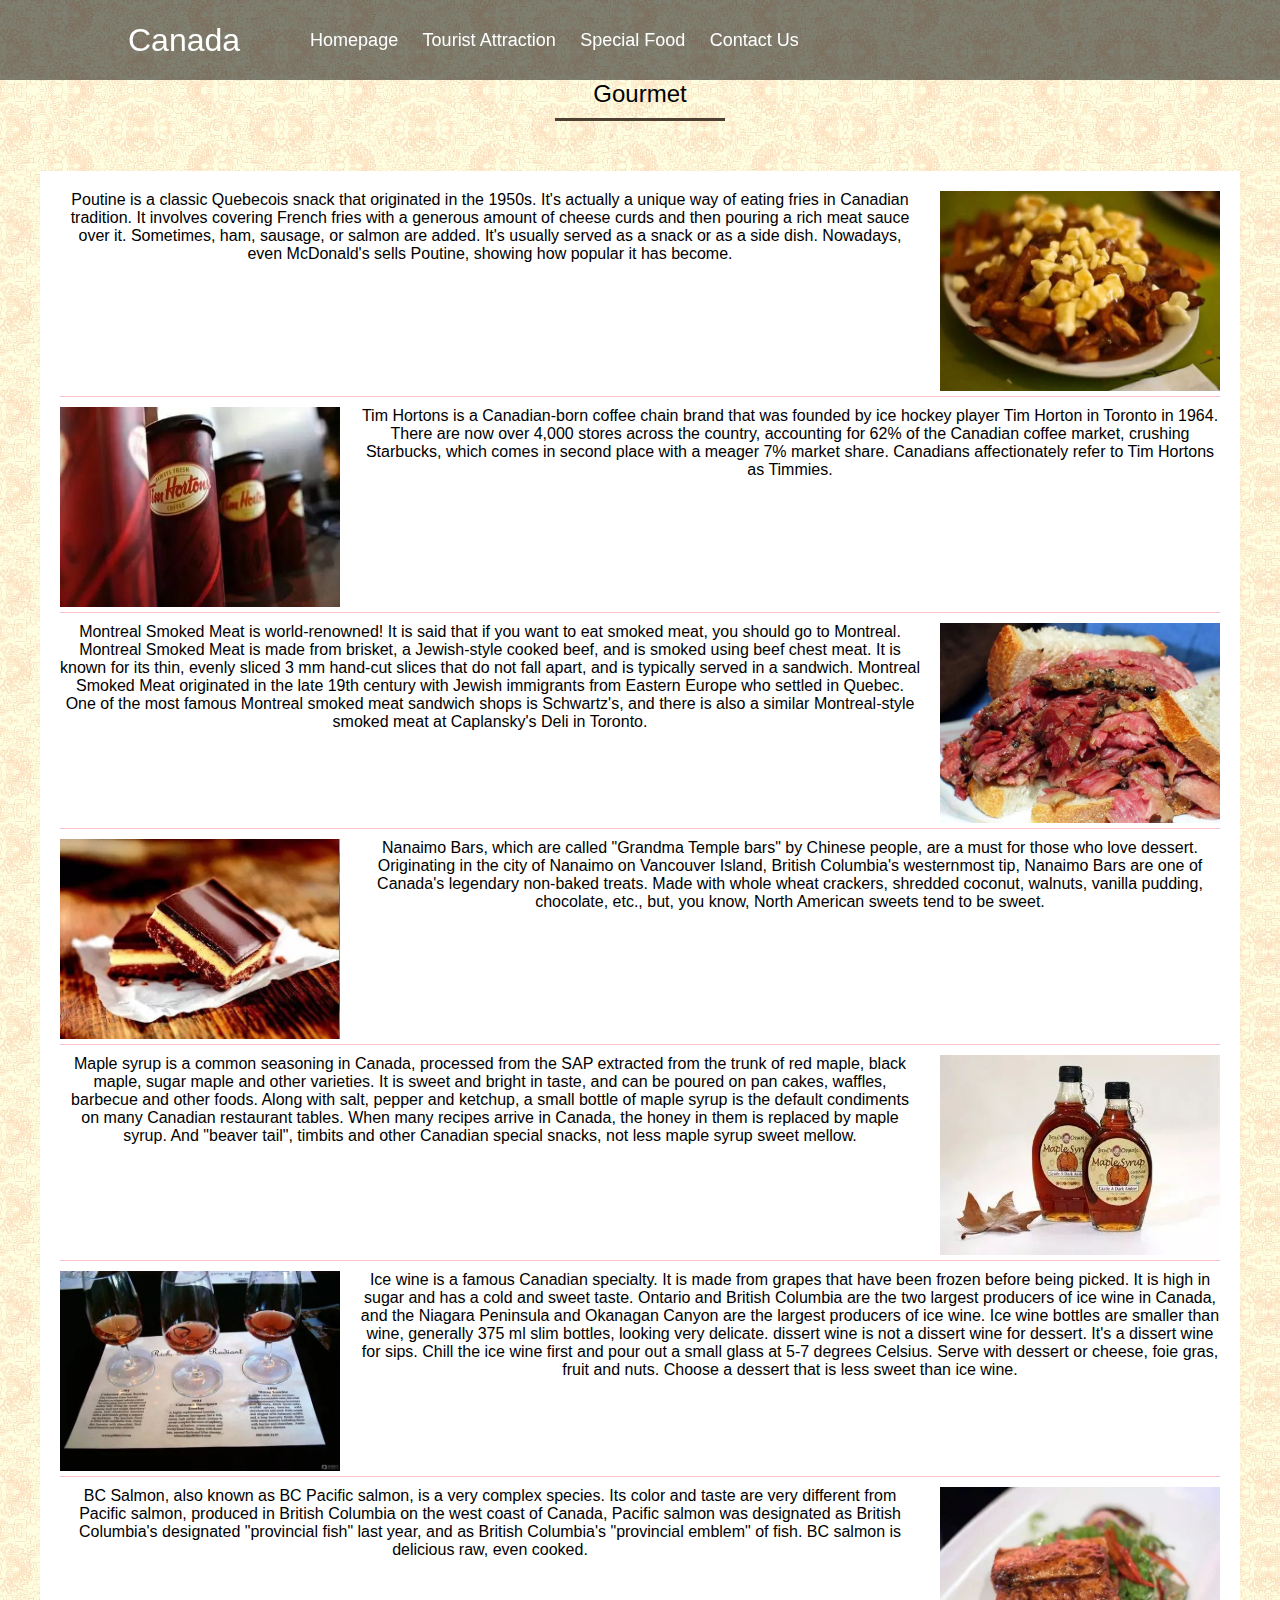
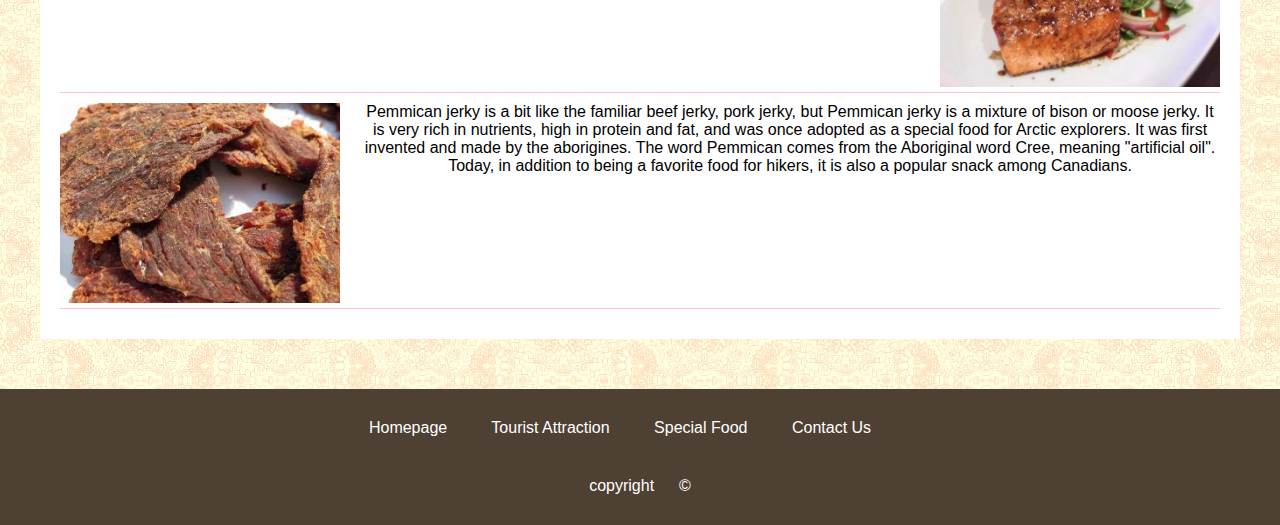
<file: P4_Luke Lu_0408359/food.html>
<!DOCTYPE html>
<html lang="en">

<head>
  <meta charset="UTF-8">
  <title>Canada</title>
  <link rel="stylesheet" href="css/index.css">
</head>
<body>
<main>
  <div class=" head_index" id="head">
    <div class="head_nav">
      <h1>Canada</h1>
      <div id="nav">
        <a href="index.html">Homepage</a>
        <a href="site.html">Tourist Attraction</a>
        <a href="food.html">Special Food</a>
        <a href="user.html">Contact Us</a>
      </div>
    </div>
    </div>
    <div class="header">
      <div class="=container">
        <nav>
          <input type="checkbox" id="togglebox" />
          <ul>
            <li>
              <a href="index.html">Homepage</a>
            </li>
            <li>
              <a href="site.html">Tourist Attraction</a>

            </li>
            <li>
              <a href="food.html">Special Food</a>

            </li>
           
            <li>
              <a href="user.html">Contact Us</a>

            </li>

          </ul>
        </nav>
        <label class="menu" for="togglebox">
          <img src="./images/menu.png" alt="Menu icon">
        </label>
      </div>
    </div>
  </div>


  <h2>Gourmet</h2>

 

  <div class="box2" style="
    padding: 20px;">
    <div class="lin_right">
      <img src="./images/11.jpg" alt="">
      <p>
        Poutine is a classic Quebecois snack that originated in the 1950s. It's actually a unique way of eating fries in Canadian tradition. It involves covering French fries with a generous amount of cheese curds and then pouring a rich meat sauce over it. Sometimes, ham, sausage, or salmon are added. It's usually served as a snack or as a side dish. Nowadays, even McDonald's sells Poutine, showing how popular it has become.      </p>
    </div>
    <div class="lin_left">
      <img src="./images/22.jpg" alt="">
      <p>
        Tim Hortons is a Canadian-born coffee chain brand that was founded by ice hockey player Tim Horton in Toronto in 1964. There are now over 4,000 stores across the country, accounting for 62% of the Canadian coffee market, crushing Starbucks, which comes in second place with a meager 7% market share. Canadians affectionately refer to Tim Hortons as Timmies.      </p>
    </div>
    <div class="lin_right">
      <img src="./images/33.jpg" alt="">
      <p>
        Montreal Smoked Meat is world-renowned! It is said that if you want to eat smoked meat, you should go to Montreal. Montreal Smoked Meat is made from brisket, a Jewish-style cooked beef, and is smoked using beef chest meat. It is known for its thin, evenly sliced 3 mm hand-cut slices that do not fall apart, and is typically served in a sandwich. Montreal Smoked Meat originated in the late 19th century with Jewish immigrants from Eastern Europe who settled in Quebec. One of the most famous Montreal smoked meat sandwich shops is Schwartz's, and there is also a similar Montreal-style smoked meat at Caplansky's Deli in Toronto.
      </p>
    </div>
    <div class="lin_left">
      <img src="./images/44.jpg" alt="">
      <p>
        Nanaimo Bars, which are called "Grandma Temple bars" by Chinese people, are a must for those who love dessert. Originating in the city of Nanaimo on Vancouver Island, British Columbia's westernmost tip, Nanaimo Bars are one of Canada's legendary non-baked treats. Made with whole wheat crackers, shredded coconut, walnuts, vanilla pudding, chocolate, etc., but, you know, North American sweets tend to be sweet.      </p>
    </div>
    <div class="lin_right">
      <img src="./images/55.jpg" alt="">
      <p>
        Maple syrup is a common seasoning in Canada, processed from the SAP extracted from the trunk of red maple, black maple, sugar maple and other varieties. It is sweet and bright in taste, and can be poured on pan cakes, waffles, barbecue and other foods. Along with salt, pepper and ketchup, a small bottle of maple syrup is the default condiments on many Canadian restaurant tables. When many recipes arrive in Canada, the honey in them is replaced by maple syrup. And "beaver tail", timbits and other Canadian special snacks, not less maple syrup sweet mellow.
      </p>
    </div>
    <div class="lin_left">
      <img src="./images/66.jpg" alt="">
      <p>
        Ice wine is a famous Canadian specialty. It is made from grapes that have been frozen before being picked. It is high in sugar and has a cold and sweet taste. Ontario and British Columbia are the two largest producers of ice wine in Canada, and the Niagara Peninsula and Okanagan Canyon are the largest producers of ice wine.

        Ice wine bottles are smaller than wine, generally 375 ml slim bottles, looking very delicate. dissert wine is not a dissert wine for dessert. It's a dissert wine for sips. Chill the ice wine first and pour out a small glass at 5-7 degrees Celsius. Serve with dessert or cheese, foie gras, fruit and nuts. Choose a dessert that is less sweet than ice wine.      </p>
    </div>
    <div class="lin_right">
      <img src="./images/77.jpg" alt="">
      <p>
        BC Salmon, also known as BC Pacific salmon, is a very complex species. Its color and taste are very different from Pacific salmon, produced in British Columbia on the west coast of Canada, Pacific salmon was designated as British Columbia's designated "provincial fish" last year, and as British Columbia's "provincial emblem" of fish. BC salmon is delicious raw, even cooked.
      </p>
    </div>
    <div class="lin_left">
      <img src="./images/88.jpg" alt="">
      <p>
        Pemmican jerky is a bit like the familiar beef jerky, pork jerky, but Pemmican jerky is a mixture of bison or moose jerky. It is very rich in nutrients, high in protein and fat, and was once adopted as a special food for Arctic explorers. It was first invented and made by the aborigines. The word Pemmican comes from the Aboriginal word Cree, meaning "artificial oil". Today, in addition to being a favorite food for hikers, it is also a popular snack among Canadians.      </p>
    </div>
  </div>

  <div class="foot">
    <p id="footer_nav">
      <a href="index.html">Homepage</a>
      <a href="site.html">Tourist Attraction</a>
      <a href="food.html">Special Food</a>
      <a href="user.html">Contact Us</a>
    </p>
    <p>
      copyright &emsp; &copy; 
    </p>
  </div>
</main>
</body>
</file>
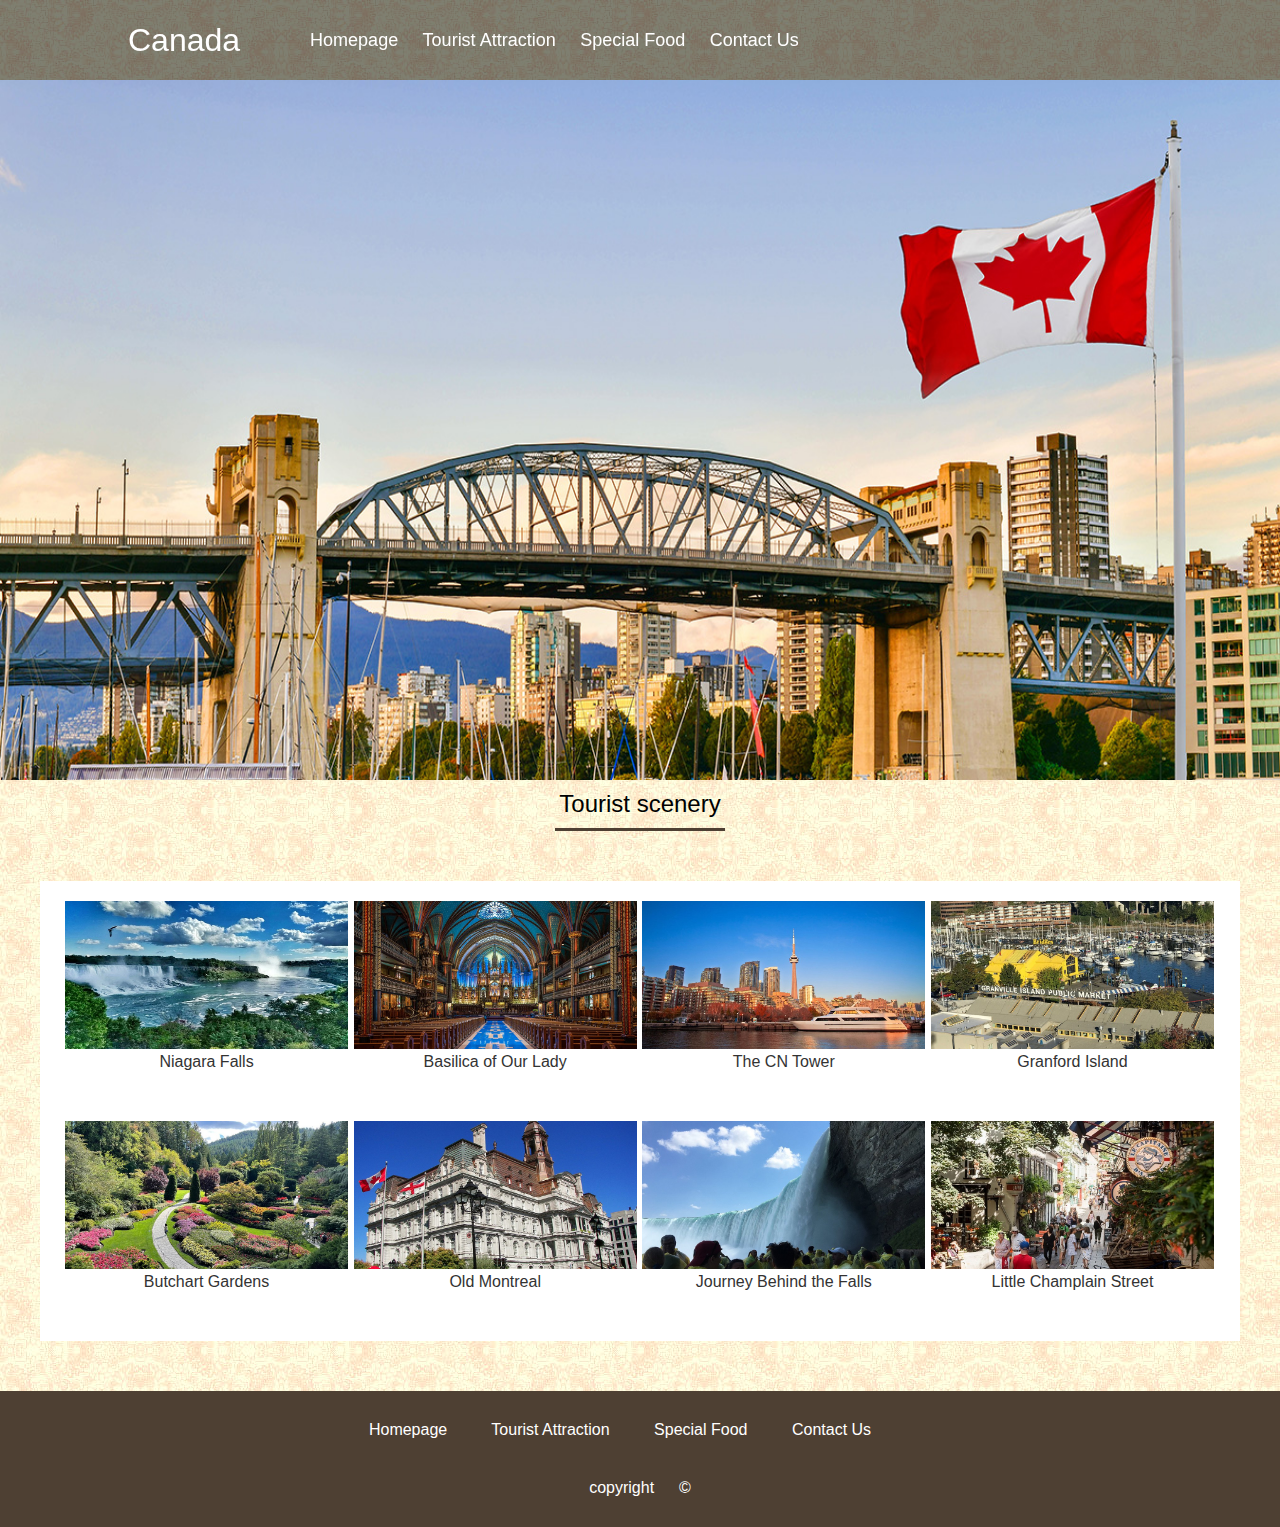
<file: P4_Luke Lu_0408359/site.html>
<!DOCTYPE html>
<html lang="en">

<head>
  <meta charset="UTF-8">
  <title>Canada</title>
  <link rel="stylesheet" href="css/index.css">
</head>

<body>
  <main>
  <div class=" head_index" id="head">
    <div class="head_nav">
      <h1>Canada</h1>
      <div id="nav">
        <a href="index.html">Homepage</a>
        <a href="site.html">Tourist Attraction</a>
        <a href="food.html">Special Food</a>
        <a href="user.html">Contact Us</a>
      </div>
    </div>
    <div class="header">
      <div class="=container">
        <nav>
          <input type="checkbox" id="togglebox" />
          <ul>
            <li>
              <a href="index.html">Homepage</a>
            </li>
            <li>
              <a href="site.html">Tourist Attraction</a>

            </li>
            <li>
              <a href="food.html">Special Food</a>

            </li>
           
            <li>
              <a href="user.html">Contact Us</a>

            </li>

          </ul>
        </nav>
        <label class="menu" for="togglebox">
          <img src="./images/menu.png" alt="Menu icon">
        </label>
      </div>
    </div>
  </div>
  <div id="scrollPics">
    <img style="width: 100%; height: 100%;" src="./images/banner2.jpg" alt="">
  </div>


  <h2>Tourist scenery</h2>

 

  <div class="box1 " style="padding-top: 20px;">
    <a href="#" class="box1_relative">
      <img src="images/1.jpg" alt="">
      <p>
        Niagara Falls
      </p>
      <div class="p_desc">
        Niagara Falls is a waterfall located in the Canadian Rockies. It is the highest waterfall in the world and is located in the heart of the Niagara Region.
      </div>
    </a>
    <a href="#"class="box1_relative">
      <img src="images/2.jpg" alt="">
      <p>
        Basilica of Our Lady 
      </p>
      <div class="p_desc">
        The Basilica of Our Lady is a Roman Catholic cathedral in the city of Montreal. It is one of the most beautiful cathedrals in the world.
      </div>
    </a>
    <a href="#"class="box1_relative">
      <img src="images/3.jpg" alt="">
      <p>
        The CN Tower
      </p>
      <div class="p_desc">
        The CN Tower is a skyscraper in the city of Montreal. It is the tallest building in the world and is located in the heart of the city.
      </div>
    </a>
    <a href="#"class="box1_relative">
      <img src="images/4.jpg" alt="">
      <p>
        Granford Island
      </p>
      <div class="p_desc">
        Granford Island is a small island in the Canadian Rockies. It is located in the middle of the Niagara Region.
      </div>
    </a>
    <a href="#"class="box1_relative">
      <img src="images/5.jpg" alt="">
      <p>
        Butchart Gardens
      </p>
      <div class="p_desc">
        Butchart Gardens is a gardens located in the city of Montreal. It is a popular tourist attraction in Montreal.
      </div>
    </a>
    <a href="#"class="box1_relative">
      <img src="images/6.jpg" alt="">
      <p>
        Old Montreal
      </p>
      <div class="p_desc">
        Old Montreal is a historic city in the Canadian Rockies. It is located in the heart of the Niagara Region.
      </div>
    </a>
    <a href="#"class="box1_relative">
      <img src="images/7.jpg" alt="">
      <p>
        Journey Behind the Falls
      </p>
      <div class="p_desc">
        Journey Behind the Falls is a tourist attraction located in the Canadian Rockies. It is a popular tourist attraction in Montreal.
      </div>
    </a>
    <a href="#"class="box1_relative">
      <img src="images/8.jpg" alt="">
      <p>
        Little Champlain Street
      </p>
      <div class="p_desc">
        Little Champlain Street is a street in the city of Montreal. It is a popular tourist attraction in Montreal.
      </div>
    </a>
  </div>

  <div class="foot">
    <p id="footer_nav">
      <a href="index.html">Homepage</a>
      <a href="site.html">Tourist Attraction</a>
      <a href="food.html">Special Food</a>
      <a href="user.html">Contact Us</a>
    </p>
    <p>
      copyright &emsp; &copy;  
    </p>
  </div>
</main>
</body>
</file>
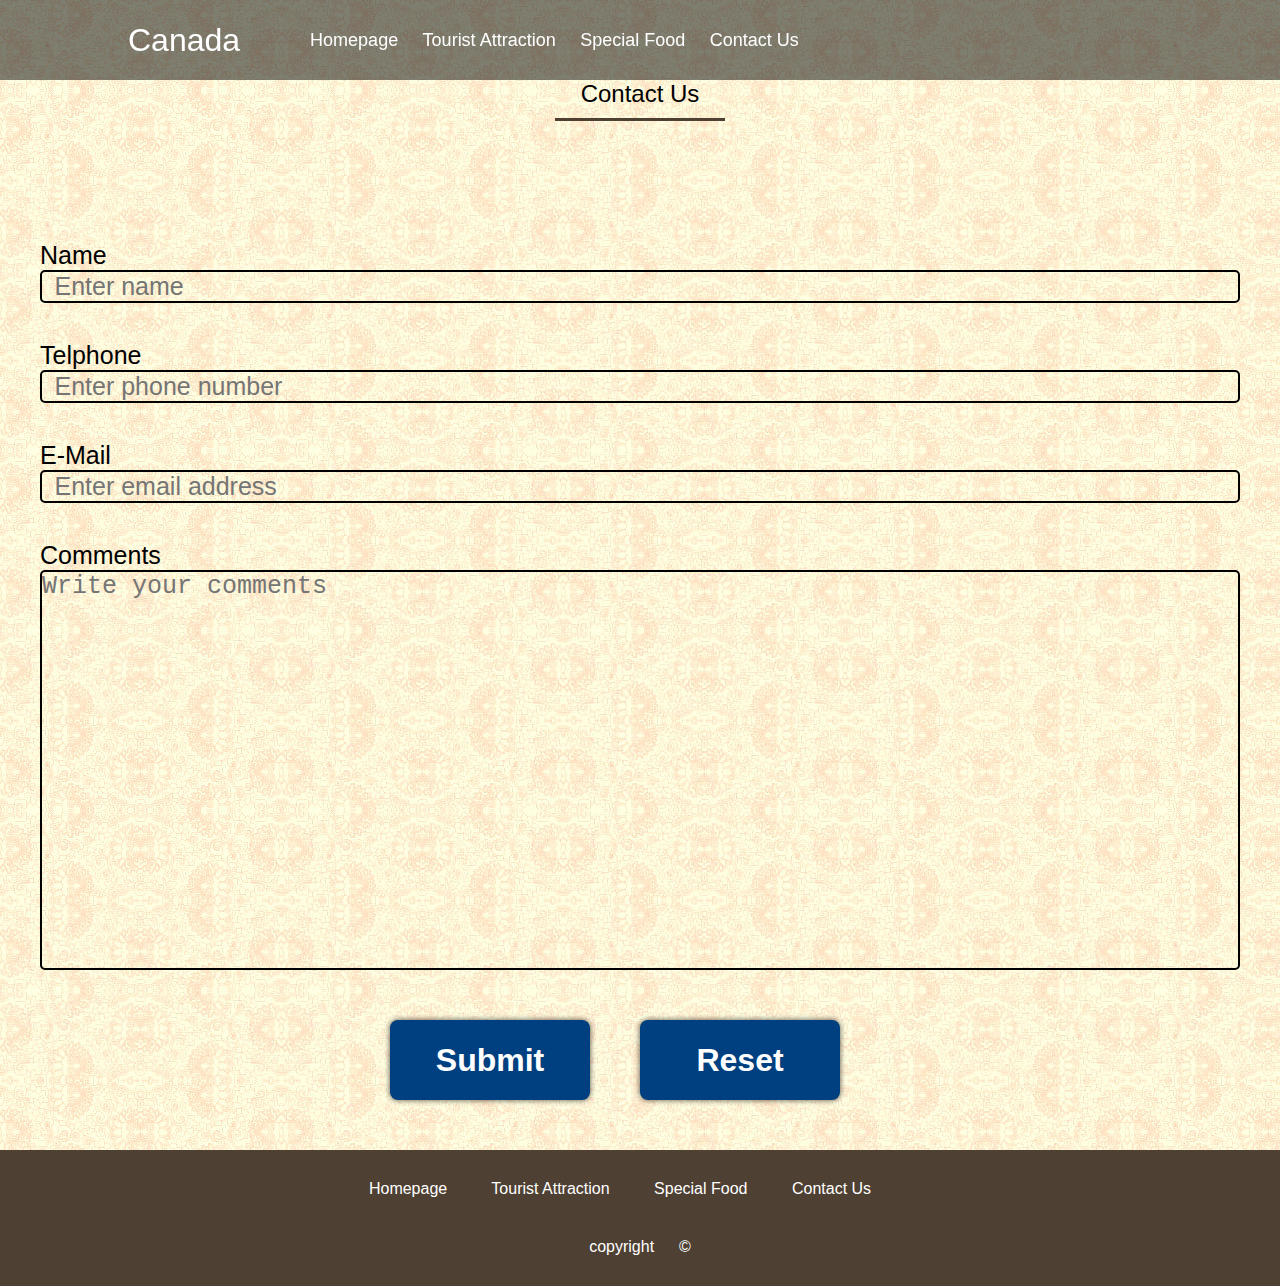
<file: P4_Luke Lu_0408359/user.html>
<!DOCTYPE html>
<html lang="en">
  <head>
    <meta charset="UTF-8" />
    <title>Canada</title>
    <link rel="stylesheet" href="css/index.css" />
    <script type="text/javascript" src="contact.js"></script>
  </head>

  <body>
    <main>
    <div class=" head_index" id="head"> 
      <div class="head_nav">
        <h1>Canada</h1>
        <div id="nav">
          <a href="index.html">Homepage</a>
          <a href="site.html">Tourist Attraction</a>
          <a href="food.html">Special Food</a>
          <a href="user.html">Contact Us</a>
        </div>
      </div>
      <div class="header">
        <div class="=container">
          <nav>
            <input type="checkbox" id="togglebox" />
            <ul>
              <li>
                <a href="index.html">Homepage</a>
              </li>
              <li>
                <a href="site.html">Tourist Attraction</a>
              </li>
              <li>
                <a href="food.html">Special Food</a>
              </li>

              <li>
                <a href="user.html">Contact Us</a>
              </li>
            </ul>
          </nav>
          <label class="menu" for="togglebox">
            <img src="./images/menu.png" alt="Menu icon" />
          </label>
        </div>
      </div>
    </div>

    <h2>Contact Us</h2>

    <div id="form_dd">
      <form id="form_idf" action="index.html">
        <div class="form_label">
          <label for="">Name</label><br />
          <input type="text" id="name" placeholder="Enter name"/>
          <div class="errmsg">The name cannot be blank</div>
        </div>
        <div class="form_label">
          <label for="">Telphone</label><br />
          <input type="tel" id="tel" placeholder="Enter phone number"/>
          <div class="errmsg">The phone number cannot be less than 10 digits</div>
        </div>
        <div class="form_label">
          <label for="">E-Mail</label><br />
          <input type="email" id="email" placeholder="Enter email address"/>
          <div class="errmsg">Mailbox verification failure</div>
        </div>
        <div class="form_label">
          <label for="">Comments</label><br />
          <textarea name="" id="review" placeholder="Write your comments"></textarea>
        </div>
        <div class="btns">
          <button type="button" id="submitBtn" onclick="submitCheck()">
            Submit
          </button>
          <button type="reset">Reset</button>
        </div>
      </form>
    </div>
    <div class="foot">
      <p id="footer_nav">
        <a href="index.html">Homepage</a>
        <a href="site.html">Tourist Attraction</a>
        <a href="food.html">Special Food</a>
        <a href="user.html">Contact Us</a>
      </p>
      <p>copyright &emsp; &copy;</p>
    </div>
  </main>
  </body>
</html>
</file>
<file: P4_Luke Lu_0408359/css/index.css>
* {
  margin: 0;
  padding: 0;
  box-sizing: border-box;
}
html {
  font-weight: 300;
  background: #f2f2f2;
}
body {
  font-family: "Open Sans", sans-serif;
  font-size: 16px;
  min-height: 100vh;
  box-sizing: border-box;
  background: url(../images/bgc.jpg);
}
h2,
h3,
h4 {
  font-weight: 300;
}
#scrollPics {
  height: 700px;
  width: 100%;
  margin-bottom: 10px;
  overflow: hidden;
  position: relative;
}



.slider {
  margin-top: 0px;
}

.slider img {
  width: 100%;
}
.num {
  position: absolute;
  right: 5px;
  bottom: 5px;
}

.num li {
  float: left;
  color: #ff7300;
  text-align: center;
  line-height: 40px;
  width: 40px;
  height: 40px;
  cursor: pointer;
  overflow: hidden;
  margin: 3px 1px;
  border: 1px solid #ff7300;
  background-color: white;
  border-radius: 50%;
}

.num li.active {
  color: #fff;
  line-height: 40px;
  width: 40px;
  height: 40px;
  font-size: 16px;
  margin: 0 1px;
  border: 0;
  background-color: #ff7300;
  font-weight: bold;
  border-radius: 50%;
  cursor: pointer;
}
a {
  text-decoration: none;
  color: #333;
}
.clear {
  clear: both;
}
#head {
  width: 100%;
}
#head .head_nav {
  width: 100%;
  margin: 0 auto;
  height: 80px;
  line-height: 80px;
  padding: 0 10%;
  background: rgba(0, 0, 0, 0.5);
  color: #fff;
  margin-bottom: 20px;
}
#head .head_nav a {
  color: #fff;
  font-weight: 300;
  font-size: 18px;
  margin-left: 20px;
}
#head .head_nav a:hover {
  color: #ff0000;

}
#head .head_nav h1 {
  float: left;
  margin-right: 50px;
  font-weight: 300;
}
.head_index {
  height: 80px;
  background-size: cover;
  background-attachment: fixed;
}
.head_index .head_nav {
  position: fixed;
  top: 0;
}
.head_index2 {
  height: 400px;
  background: #877050;
  background: url(../images/banner.jpg) no-repeat center bottom;
  background-size: cover;
  background-attachment: fixed;
  margin-bottom: 50px;
  background-position: center;
}
.head_index2 .head_nav {
  position: fixed;
  top: 0;
}
h2 {
  width: 170px;
  text-align: center;
  padding-bottom: 10px;
  margin-bottom: 20px;
  border-bottom: 3px solid #4e4033;
  margin: 0 auto;
  font-weight: 300;
}
.box1,
.box3,
.box2,
.box4 {
  width: 1200px;
  margin: 50px auto;
  background: #fff;
  padding: 1px 10px 0px 10px;
  text-align: center;
}
.box1 h2,
.box3 h2,
.box4 h2,
.box2 h2 {
  margin-top: 30px;
  background: #664a33;
  color: #fff;
  width: 100%;
  height: 60px;
  line-height: 60px;
  margin-bottom: 20px;
}
.box1 a {
  display: inline-block;
  width: 24%;
  margin-right: 1px;
  text-align: center;
  margin-bottom: 50px;
}
.box1_relative {
  position: relative;
  /* overflow: hidden; */
}
.box1_relative .p_desc {
  position: absolute;
  top: 0;
  left: 0;
  width: 100%;
  height: 100%;
  background-color: rgba(0, 0, 0, 0.7);
  color: #fff;
  opacity: 0;
  transition: all 0.8s ease;
  /* margin-top: -500px; */
}
.box1_relative:hover .p_desc {
  opacity: 1;
}
.one img {
  height: 280px !important;
}
.box1 a img {
  width: 100%;
  height: 148px;
}
.box2 {
  width: 1200px;
  margin: 50px auto;
}
.box2 a {
  display: inline-block;
  width: 48%;
  text-align: center;
  margin-bottom: 50px;
}
.box2 a img {
  width: 100%;
}
.box3 {
  width: 1200px;
  margin: 50px auto;
  text-align: center;
}
.box3 img {
  width: 400px;
  margin: 30px 0;
}
.box3 h3 {
  font-size: 20px;
}
.box3 p {
  line-height: 1.8;
  margin-bottom: 20px;
  padding: 0 50px;
}
.box4 img {
  width: 240px;
  height: 190px;
}
.foot {
  background: #4e4033;
  text-align: center;
  color: #fff;
  padding: 30px 0;
  margin-top: 50px;
}
.sk {
  width: 1200px;
  margin: 0 auto;
}
.sk a {
  display: inline-block;
  padding: 5px;
  background: #fa8b08;
  color: #fff;
  margin-bottom: 20px;
}
.ly {
  width: 1200px;
  margin: 40px auto;
}
.ly img {
  width: 100%;
}
.box4 {
  width: 1200px;
  margin: 50px auto;
  text-align: center;
}
.box4 a {
  display: inline-block;
  width: 22%;
  margin-right: 20px;
  text-align: center;
  margin-bottom: 50px;
}
.box4 a img {
  width: 100%;
}
.box4 img {
  width: 200px;
  margin: 20px 0;
}
.box4 h3 {
  font-size: 20px;
}
.box4 p {
  line-height: 1.8;
}
.box5 {
  width: 1200px;
  margin: 50px auto;
}
.box5 a {
  display: inline-block;
  width: 120px;
  height: 120px;
  margin-right: 20px;
  text-align: center;
  margin-bottom: 50px;
}
.box5 a img {
  width: 100%;
  height: 100%;
}
.dd {
  width: 1200px;
  margin: 0 auto;
  text-align: left;
  padding: 30px 0;
}
.dd h3 {
  font-size: 30px;
  margin-bottom: 20px;
  margin-top: 30px;
}
.dd ol,
.dd ul {
  padding-left: 10px;
  font-size: 20px;
}
.dd li {
  margin-bottom: 20px;
  background: #fbb759;
  width: 400px;
}
.dd ul {
  margin-bottom: 100px;
}
.shezhi {
  background: #fbb759;
  width: 200px;
  margin: 0 auto;
  margin-top: 50px;
}
.shezhi a {
  display: block;
  color: #fff;
  padding: 20px;
  margin: 20px;
  text-align: center;
  font-size: 20px;
}

.header {
  display: none;
}

.lin_right {
  overflow: hidden;
  padding-bottom: 5px;
  border-bottom: 1px solid pink;
  margin-bottom: 10px;
}
.lin_left {
  overflow: hidden;
  padding-bottom: 5px;
  border-bottom: 1px solid pink;
  margin-bottom: 10px;
}
.lin_right img {
  width: 300px;
  height: 200px;
  float: right;
  padding-left: 20px;
}
.lin_left img {
  width: 300px;
  height: 200px;
  float: left;
  padding-right: 20px;
}
#form_dd {
  width: 1200px;
  margin: 0 auto;
  padding-top: 120px;
}
.form_label label {
  width: 5em;
  display: inline-block;
  padding-right: 10px;
  /* text-align: right; */
  font-size: 25px;
}
.form_label:hover  input{
border-color:red ;
cursor: pointer;
}
.form_label:hover  textarea{
border-color:red ;
cursor: pointer;
}
.form_label .errmsg {
  color: #ff0000;
  padding-left: 130px;
  margin-top: 20px;
  visibility: hidden;
}
.errmsg:hover {
  background-color: red;
  color: #fff;
  transition: all 0.5s;
}
.form_label input {
  border: 2px solid #000;
  width: 1200px;
  padding-left: 0.5em;
  outline: none;
  box-sizing: border-box;
  font-size: 25px;
  background-color: transparent;
  border-radius: 5px;
}
.form_label textarea {
  /* border: none ; */
  border-radius: 5px;

  width: 100%;
  /* padding-left: 6em; */
  outline: none;
  width: 1200px;
  height: 400px;
  resize: none;
  display: block;
  font-size: 25px;
  background-color: transparent;
  border: #000 2px solid;
  /* border-bottom: 1px dashed #1100ff; */
}

input:focus, textarea:focus {
  border: 2px solid #0078d7;
  background-color: #f0f8ff; 
  box-shadow: 0 0 5px #0078d7;
}

#form_dd .btns {
  display: flex;
  justify-content: center;
  margin-top: 50px;
}
#form_dd .btns button {
  border: none;
  outline: none;
  background-color: #004080;
  color: #fff;
  width: 200px;
  height: 80px;
  font-weight: bold;
  margin-right: 50px;
  font-size: 32px;
  border-radius: 8px;
  box-shadow: 0px 0px 5px 1px rgba(0, 0, 0, 0.5);
  cursor: pointer;
}


#footer_nav a{
  color: #fff !important;
  margin-right: 40px;
  /* margin-bottom: 30px; */
}

#footer_nav{
  margin-bottom: 40px;
}

@media screen and (max-width: 960px) {
  body {
      width: 100vw;
      overflow-x: hidden;
  }

  #scrollPics {
      height: unset;
  }

  .box1 {
      width: 100%;
  }

  .box3 {
      width: 100%;
  }

  .box3>div {
      flex-wrap: wrap-reverse;
  }

  .box1 a {
      width: unset;
      margin: unset;
  }

  .box2 {
      width: 100%;
  }

  .ly {
      width: 100%;
  }

  .box4 {
      width: 100%;
  }

  .box4 a {
      width: unset;
  }

  .dd {
      width: 100%;
  }

  .box5 {
      width: 100%;
  }
  .head_nav{
      display: none;
  }







  .header {
      display: block;
  }

  .header {
      display: block;
  }

  nav input[type="checkbox"]:checked~ul {
      display: block;
  }

  .header nav input {
      display: block;
      opacity: 0;
  }

  .header nav {
      display: block;
  }

  .header nav ul {
      display: none;
      position: relative;
      width: 100%;
      z-index: 99;
      background-color: #fff;
  }

  .header nav ul li {
      padding: 10px 0px 10px 30px;
      border-top: 1px solid #F9EFEF;
  }

  .header nav ul a {
      float: none;
      margin: 0px;
      display: inline-block;
      width: 100%;
  }

  .header {
      position: relative;
      height: 40px;
  }

  .header .menu {
      display: block;
      top: 18px;
      cursor: pointer;
      z-index: 1000;
      position: absolute;
      top: 0px;
      left: 20px;

  }
}
</file>
